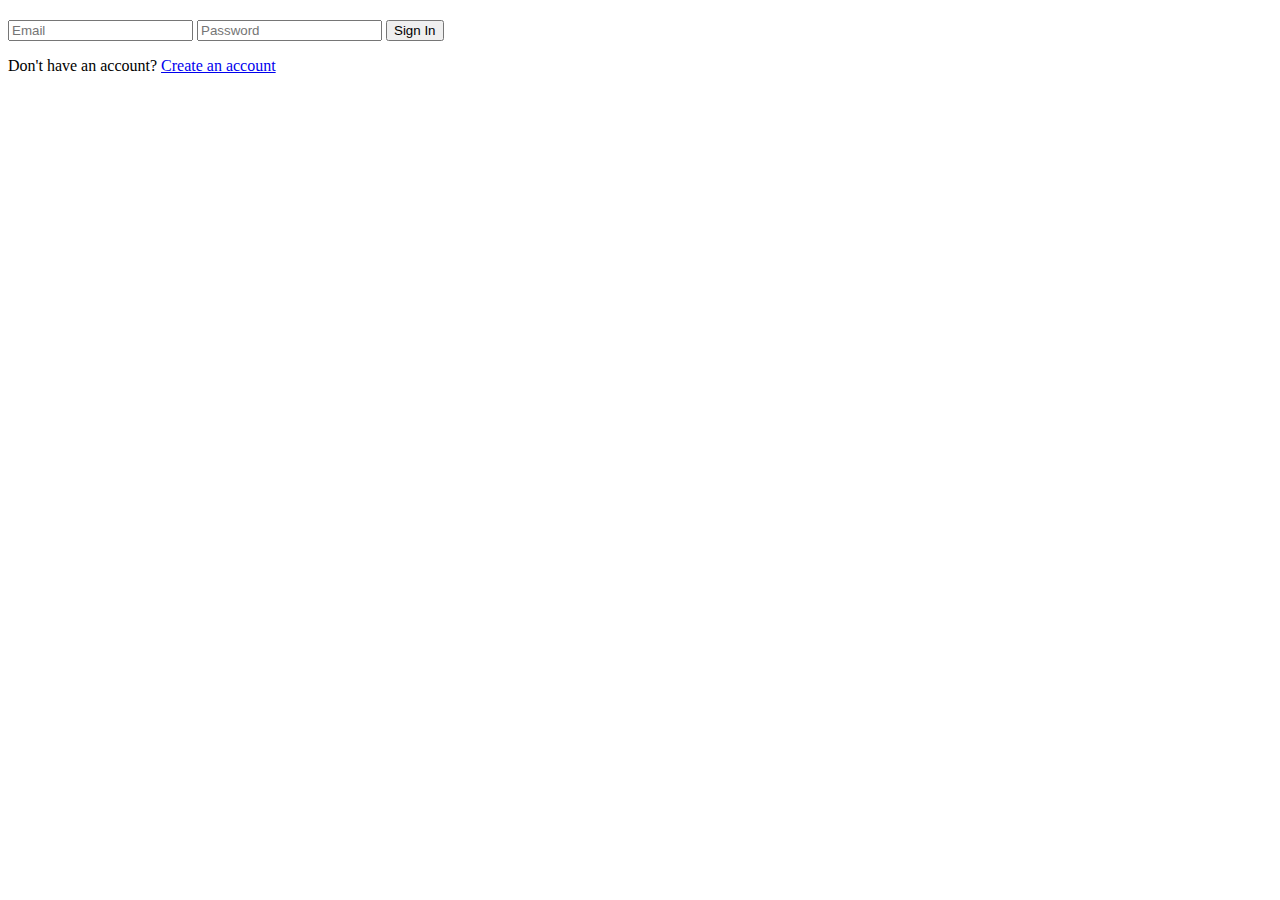
<file: src/main/resources/templates/auth/login/index.html>
<!DOCTYPE html>
<html lang="en" xmlns:th="http://www.thymeleaf.org">
<head>
    <meta charset="UTF-8">
    <meta name="viewport" content="width=device-width, initial-scale=1.0">
    <title>Login - Student Management System</title>
    <link rel="stylesheet" th:href="@{/css/auth/login/style.css}">
</head>
<body>

<div class="login-container">
    <h2 th:text="${roleSignInMessage}"></h2>
    <form action="/user-sign-in" method="POST">
        <label>
            <input type="email" name="emailId" placeholder="Email" required>
        </label>
        <label>
            <input type="password" name="password" placeholder="Password" required>
        </label>
        <button type="submit">Sign In</button>
    </form>
    <div class="create-account">
        <p>Don't have an account? <a href="sign-up-page">Create an account</a></p>
    </div>
</div>


</body>
</html>
</file>
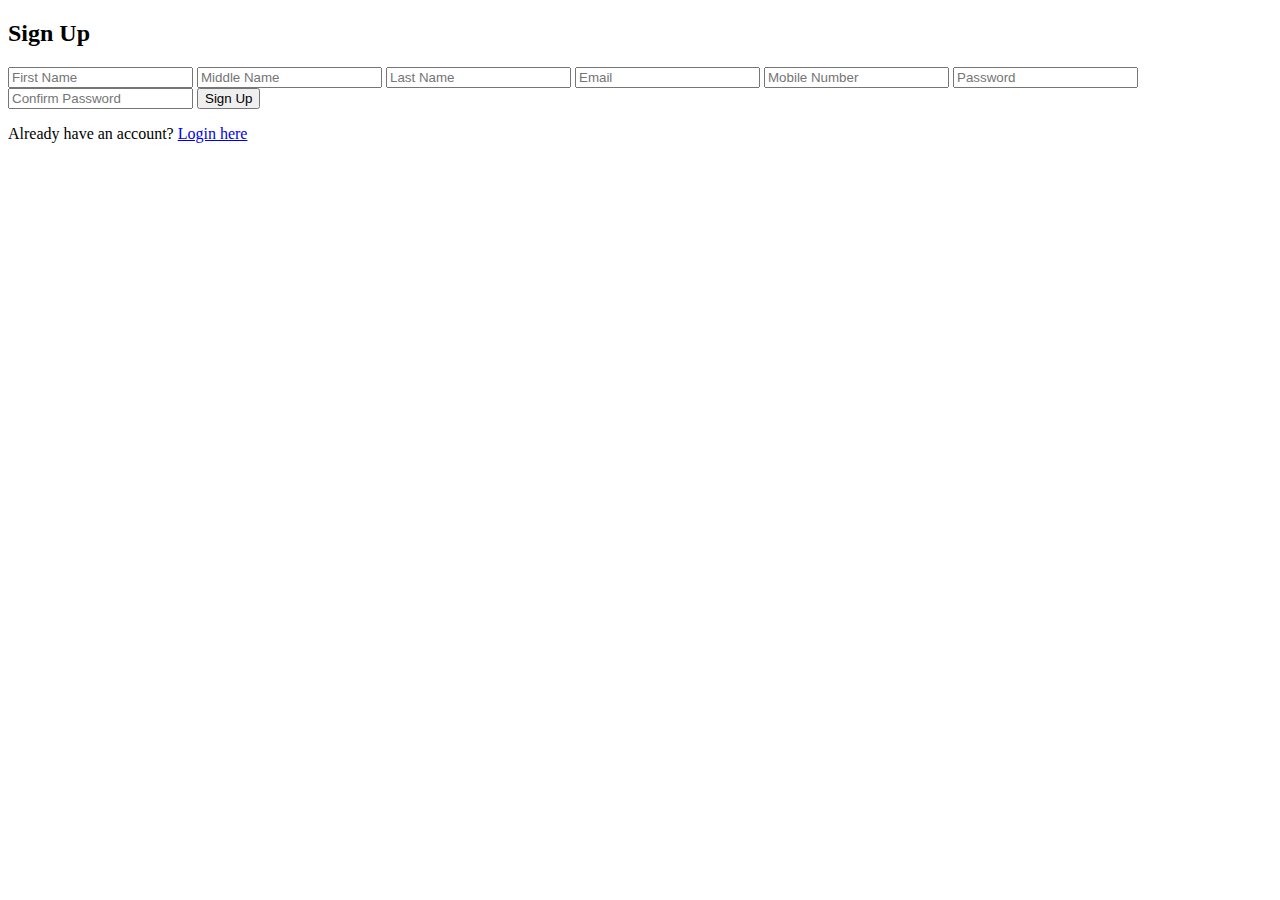
<file: src/main/resources/templates/auth/signup/index.html>
<!DOCTYPE html>
<html lang="en" xmlns:th="http://www.thymeleaf.org">
<head>
    <meta charset="UTF-8">
    <meta name="viewport" content="width=device-width, initial-scale=1.0">
    <title>Sign Up - Student Management System</title>
    <link rel="stylesheet" th:href="@{/css/auth/signup/style.css}">
</head>
<body>

<div class="signup-container">
    <h2>Sign Up</h2>
    <form>
        <label>
            <input type="text" name="firstName" placeholder="First Name" th:value="${firstName}" required>
        </label>
        <label>
            <input type="text" name="middleName" placeholder="Middle Name" th:value="${middleName}">
        </label>
        <label>
            <input type="text" name="lastName" placeholder="Last Name" th:value="${lastName}" required>
        </label>
        <label>
            <input type="email" name="emailId" placeholder="Email" th:value="${emailId}" required>
        </label>
        <label>
            <input type="text" name="phoneNumber" placeholder="Mobile Number" th:value="${phoneNumber}" required>
        </label>
        <label>
            <input type="password" name="password" placeholder="Password" required>
        </label>
        <label>
            <input type="password" name="confirm_password" placeholder="Confirm Password" required>
        </label>
        <button type="submit" formaction="create-new-user" formmethod="post">Sign Up</button>
    </form>
    <div class="login-link">
        <p>Already have an account? <a href="login-page">Login here</a></p>
    </div>
</div>
</body>
</html>
</file>
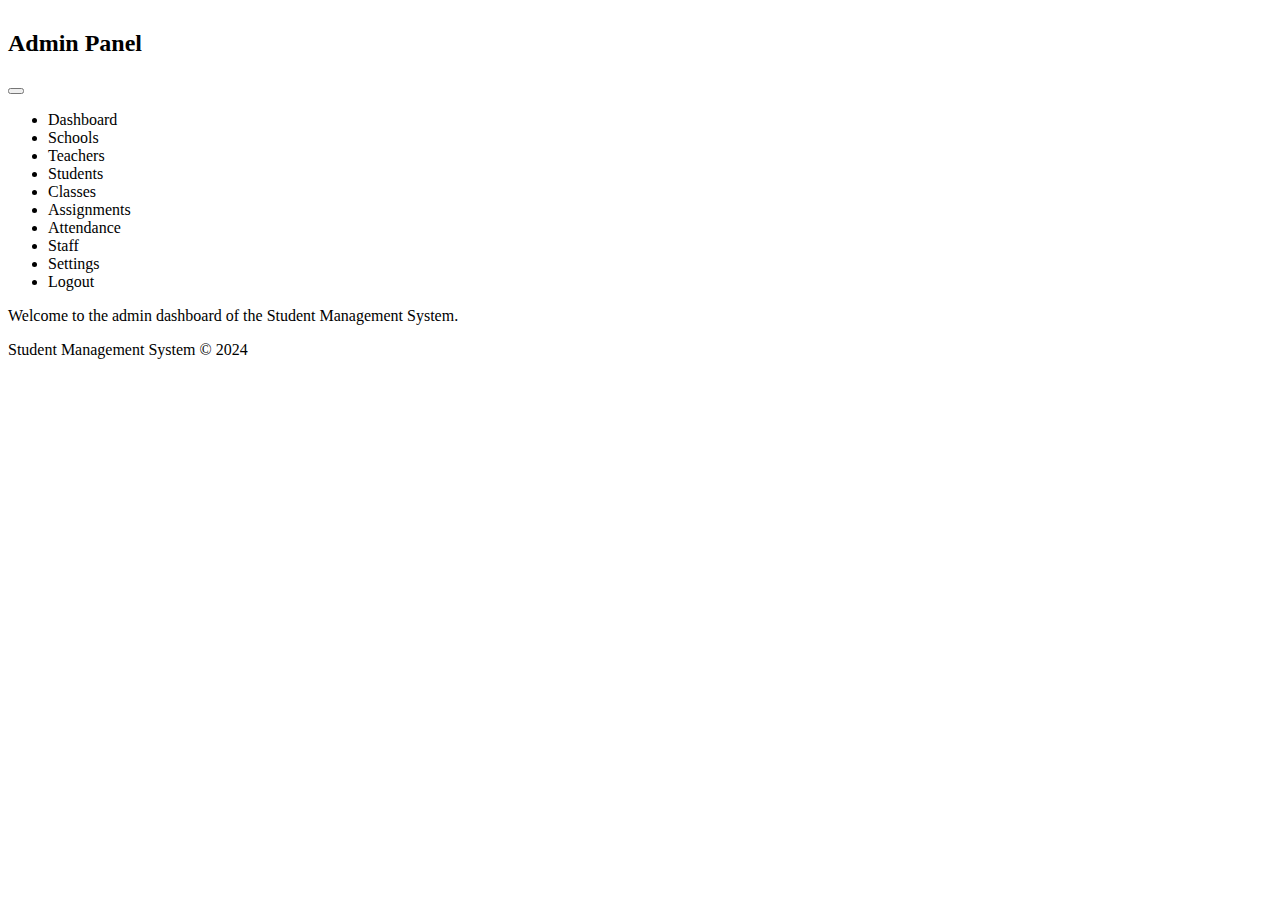
<file: src/main/resources/templates/dashboard/admin.html>
<!DOCTYPE html>
<html lang="en" xmlns:th="http://www.thymeleaf.org">
<head>
    <meta charset="UTF-8">
    <meta name="viewport" content="width=device-width, initial-scale=1.0">
    <title>Admin Dashboard - Student Management System</title>
    <link rel="stylesheet" th:href="@{/css/main.css}">
    <link rel="stylesheet" th:href="@{/css/dashboard/admin.css}">
    <!-- Link to your CSS -->
    <link th:replace="~{fragments/fevicon :: fevicon}">
    <link rel="stylesheet" th:href="@{https://cdnjs.cloudflare.com/ajax/libs/font-awesome/6.0.0-beta3/css/all.min.css}"> <!-- Font Awesome for icons -->
</head>
<body>
<!-- Side Navigation -->
<aside class="sidebar">
    <div class="sidebar-logo" style="margin-top: 30px">
        <h2>Admin Panel</h2>
        <button class="toggle-btn" onclick="toggleSidebar()" style="margin-top: -30px;"><i class="fas fa-bars"></i></button>
    </div>
    <ul class="nav-links">
        <li><a th:href="@{admin-dashboard}"><i class="fas fa-tachometer-alt"></i> <span>Dashboard</span></a></li>
        <li><a th:href="@{admin-schools}"><i class="fas fa-school"></i> <span>Schools</span></a></li>
        <li><a th:href="@{admin-teachers}"><i class="fas fa-chalkboard-teacher"></i> <span>Teachers</span></a></li>
        <li><a th:href="@{admin-students}"><i class="fas fa-user-graduate"></i> <span>Students</span></a></li>
        <li><a th:href="@{admin-classes}"><i class="fas fa-chalkboard"></i> <span>Classes</span></a></li>
        <li><a th:href="@{admin-assignments}"><i class="fas fa-book"></i> <span>Assignments</span></a></li>
        <li><a th:href="@{admin-attendence}"><i class="fas fa-calendar-alt"></i> <span>Attendance</span></a></li>
        <li><a th:href="@{admin-staff}"><i class="fas fa-users"></i> <span>Staff</span></a></li>
        <li><a th:href="@{admin-settings}"><i class="fas fa-cogs"></i> <span>Settings</span></a></li>
        <li><a th:href="@{admin-logout}"><i class="fas fa-sign-out-alt"></i> <span>Logout</span></a></li>
    </ul>
</aside>

<!-- Main Content Area -->
<main class="main-content">
<!--    <header class="main-header">-->
<!--        <h1>Dashboard</h1>-->
<!--    </header>-->
    <section class="content">
        <!-- Your main content goes here -->
        <p>Welcome to the admin dashboard of the Student Management System.</p>
        <!-- Add tables, charts, etc., as needed -->
    </section>
</main>

<!-- Footer -->
<footer class="footer">
    <p>Student Management System &copy; 2024</p>
</footer>

<script>
    function toggleSidebar() {
        document.querySelector('.sidebar').classList.toggle('collapsed');
    }
</script>
</body>
</html>
</file>
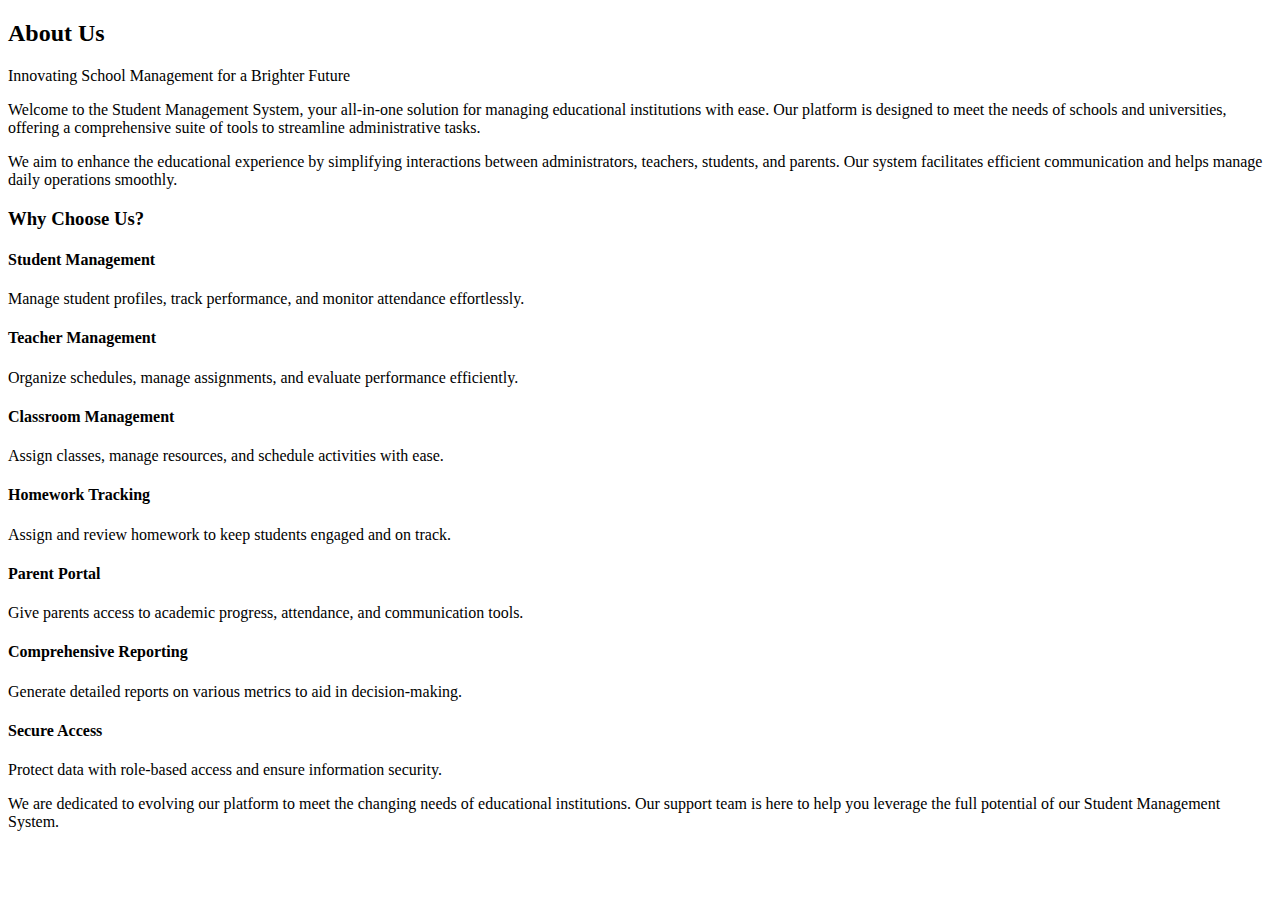
<file: src/main/resources/templates/fragments/index/about.html>
<!doctype html>
<html lang="en" xmlns:th="http://www.thymeleaf.org">
<head>
    <meta charset="UTF-8">
    <meta name="viewport" content="width=device-width, initial-scale=1">
    <title>Document</title>
</head>
<body>
<section id="about" class="about-section" th:fragment="index-about">
  <div class="container">
    <div class="about-header">
      <h2>About Us</h2>
      <p class="intro-text">Innovating School Management for a Brighter Future</p>
    </div>
    <div class="about-content">
      <p>
        Welcome to the Student Management System, your all-in-one solution for managing educational institutions with ease. Our platform is designed to meet the needs of schools and universities, offering a comprehensive suite of tools to streamline administrative tasks.
      </p>
      <p>
        We aim to enhance the educational experience by simplifying interactions between administrators, teachers, students, and parents. Our system facilitates efficient communication and helps manage daily operations smoothly.
      </p>
      <div class="about-features">
        <h3>Why Choose Us?</h3>
        <div class="features-list">
          <div class="feature-item">
            <i class="fas fa-user-graduate"></i>
            <div class="feature-text">
              <h4>Student Management</h4>
              <p>Manage student profiles, track performance, and monitor attendance effortlessly.</p>
            </div>
          </div>
          <div class="feature-item">
            <i class="fas fa-chalkboard-teacher"></i>
            <div class="feature-text">
              <h4>Teacher Management</h4>
              <p>Organize schedules, manage assignments, and evaluate performance efficiently.</p>
            </div>
          </div>
          <div class="feature-item">
            <i class="fas fa-building"></i>
            <div class="feature-text">
              <h4>Classroom Management</h4>
              <p>Assign classes, manage resources, and schedule activities with ease.</p>
            </div>
          </div>
          <div class="feature-item">
            <i class="fas fa-book-open"></i>
            <div class="feature-text">
              <h4>Homework Tracking</h4>
              <p>Assign and review homework to keep students engaged and on track.</p>
            </div>
          </div>
          <div class="feature-item">
            <i class="fas fa-user-friends"></i>
            <div class="feature-text">
              <h4>Parent Portal</h4>
              <p>Give parents access to academic progress, attendance, and communication tools.</p>
            </div>
          </div>
          <div class="feature-item">
            <i class="fas fa-chart-line"></i>
            <div class="feature-text">
              <h4>Comprehensive Reporting</h4>
              <p>Generate detailed reports on various metrics to aid in decision-making.</p>
            </div>
          </div>
          <div class="feature-item">
            <i class="fas fa-lock"></i>
            <div class="feature-text">
              <h4>Secure Access</h4>
              <p>Protect data with role-based access and ensure information security.</p>
            </div>
          </div>
        </div>
      </div>
      <p>
        We are dedicated to evolving our platform to meet the changing needs of educational institutions. Our support team is here to help you leverage the full potential of our Student Management System.
      </p>
    </div>
  </div>
</section>
</body>
</html>
</file>
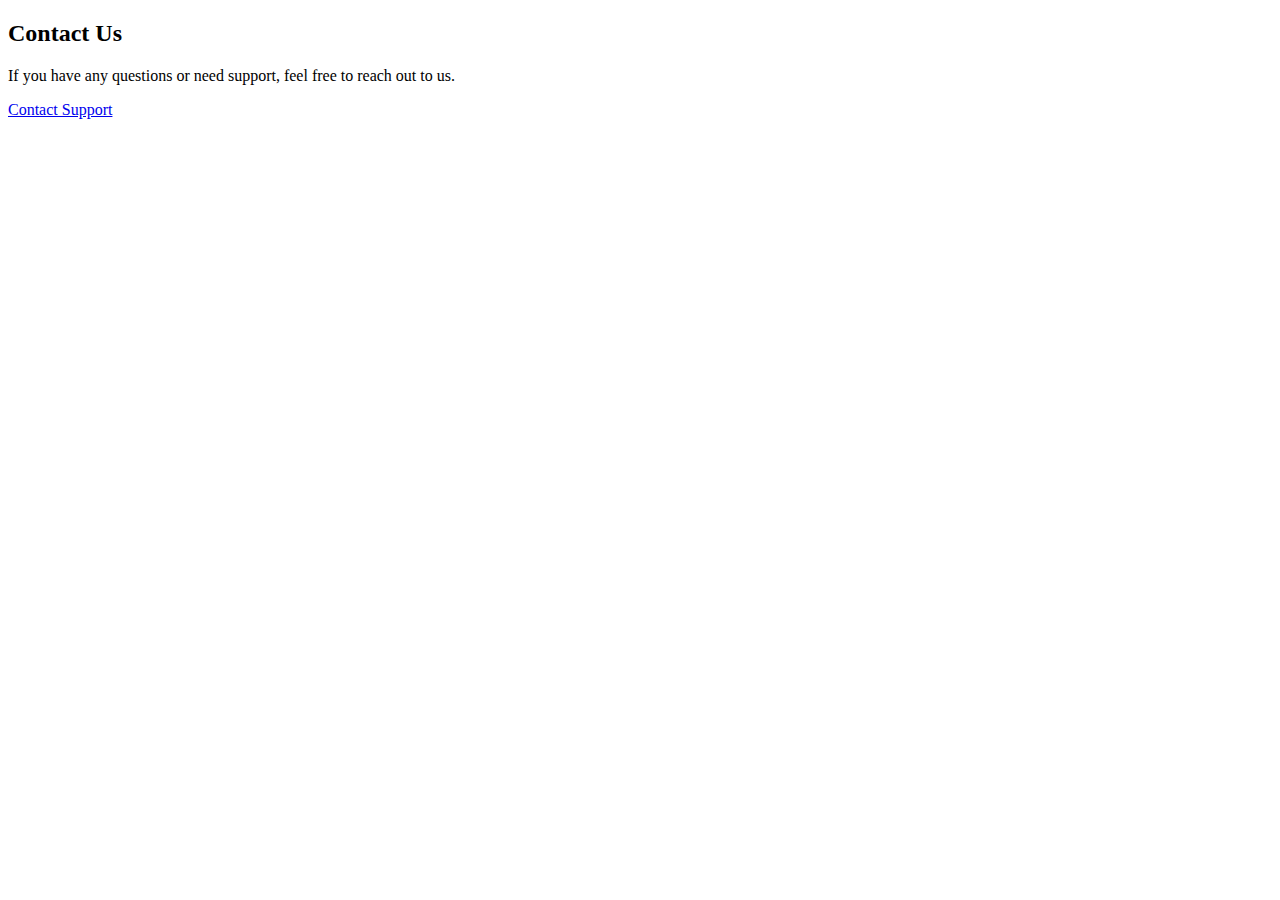
<file: src/main/resources/templates/fragments/index/contact.html>
<!doctype html>
<html lang="en" xmlns:th="http://www.thymeleaf.org">
<head>
    <meta charset="UTF-8">
    <meta name="viewport" content="width=device-width, initial-scale=1">
    <title>Document</title>
</head>
<body>
<!-- Contact Section -->
<section id="contact" class="contact-section" th:fragment="index-contact">
    <div class="container">
        <h2>Contact Us</h2>
        <p>If you have any questions or need support, feel free to reach out to us.</p>
        <a href="mailto:adityakalambe20@gmail.com" class="btn-secondary">Contact Support</a>
    </div>
</section>
</body>
</html>
</file>
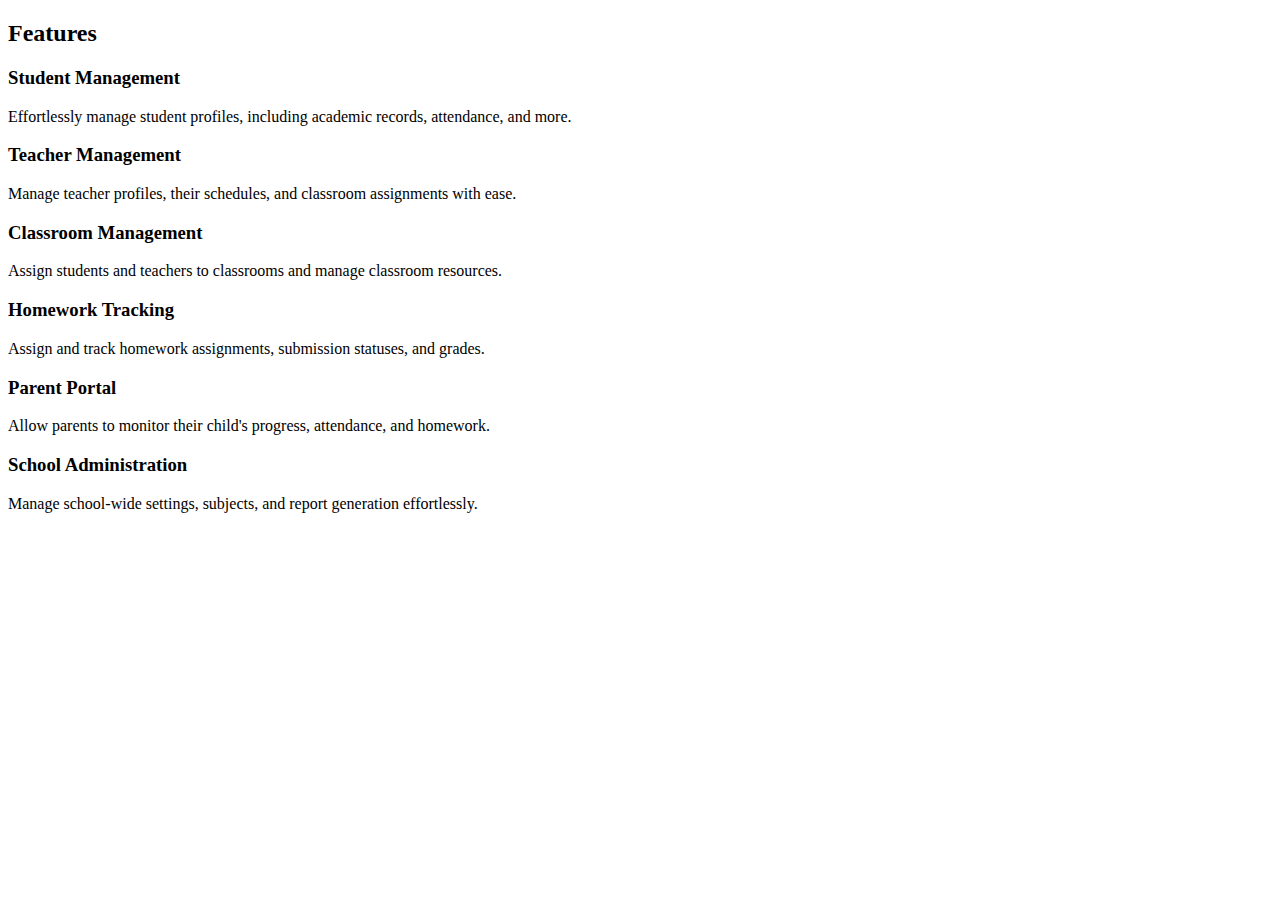
<file: src/main/resources/templates/fragments/index/features.html>
<!doctype html>
<html lang="en" xmlns:th="http://www.thymeleaf.org">
<head>
    <meta charset="UTF-8">
    <meta name="viewport" content="width=device-width, initial-scale=1">
    <title>Document</title>
</head>
<body>
<!-- Features Section -->
<section id="features" class="features-section" th:fragment="index-features">
  <div class="container">
    <h2>Features</h2>
    <div class="features-grid">
      <div class="feature-item">
        <h3>Student Management</h3>
        <p>Effortlessly manage student profiles, including academic records, attendance, and more.</p>
      </div>
      <div class="feature-item">
        <h3>Teacher Management</h3>
        <p>Manage teacher profiles, their schedules, and classroom assignments with ease.</p>
      </div>
      <div class="feature-item">
        <h3>Classroom Management</h3>
        <p>Assign students and teachers to classrooms and manage classroom resources.</p>
      </div>
      <div class="feature-item">
        <h3>Homework Tracking</h3>
        <p>Assign and track homework assignments, submission statuses, and grades.</p>
      </div>
      <div class="feature-item">
        <h3>Parent Portal</h3>
        <p>Allow parents to monitor their child's progress, attendance, and homework.</p>
      </div>
      <div class="feature-item">
        <h3>School Administration</h3>
        <p>Manage school-wide settings, subjects, and report generation effortlessly.</p>
      </div>
    </div>
  </div>
</section>
</body>
</html>
</file>
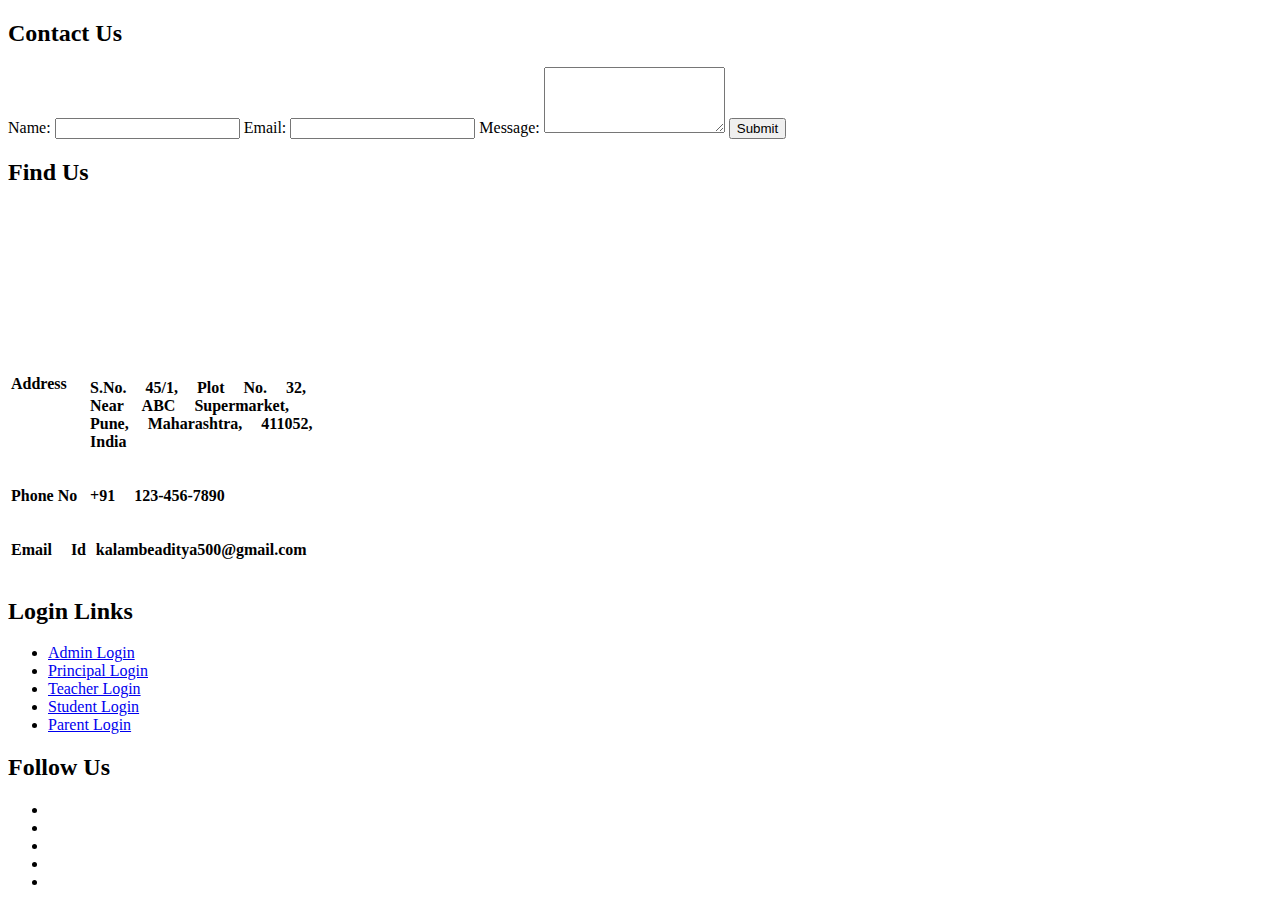
<file: src/main/resources/templates/fragments/index/footer.html>
<!doctype html>
<html lang="en" xmlns:th="http://www.thymeleaf.org">
<head>
    <meta charset="UTF-8">
    <meta name="viewport" content="width=device-width, initial-scale=1">
    <title>Footer</title>
    <link rel="stylesheet" th:href="@{/css/fragments/index/footer.css}">
</head>
<body>
    <!-- Footer Section -->
    <footer th:fragment="homepagefooter">
      <div class="footer-container">
        <!-- Section 1: Contact Us Form -->
        <div class="footer-section contact-form">
          <h2>Contact Us</h2>
          <form>
            <label for="name">Name:</label>
            <input type="text" id="name" name="name" required>

            <label for="email">Email:</label>
            <input type="email" id="email" name="email" required>

            <label for="message">Message:</label>
            <textarea id="message" name="message" rows="4" required></textarea>

            <button type="submit">Submit</button>
          </form>
        </div>

        <!-- Section 2: Map and Address -->
        <div class="footer-section map-address">
          <h2>Find Us</h2>
          <div class="map">
            <!-- Embedded Google Map -->
            <iframe src="https://www.google.com/maps/embed?pb=!1m18!1m12!1m3!1d3782.3680864295313!2d73.8299986757319!3d18.487873277949347!2m3!1f0!2f0!3f0!3m2!1i1024!2i768!4f13.1!3m3!1m2!1s0x3bc2bfad4b1f1ffb%3A0xc8b5a26dd9cb872d!2sHingne%20Home%20Colony%2C%20Karve%20Nagar%2C%20Pune%2C%20Maharashtra%20411052%2C%20India!5e0!3m2!1sen!2sus!4v1691653587657!5m2!1sen!2sus" width="100%" height="150" style="border:0;" allowfullscreen="" loading="lazy" referrerpolicy="no-referrer-when-downgrade"></iframe>
          </div>

          <table>
            <tr>
              <th>
                <p style="margin-top: -40px; text-align: left;">Address</p>
              </th>
              <th style="text-align: justify;">
                <p style=" word-spacing: 15px;">S.No. 45/1,
                  Plot No. 32, <br>
                  Near ABC Supermarket, <br>
                  Pune, Maharashtra, 411052, <br>
                  India</p>
              </th>
            </tr>
            <tr>
              <th>
                <p style="text-align: left">
                  Phone No
                </p>
              </th>
              <th>
                <p style="text-align: justify; word-spacing: 15px">
                  +91 123-456-7890
                </p>
              </th>
            </tr>
            <tr>
              <th>
                <p style="text-align: justify; word-spacing: 15px">
                  Email Id
                </p>
              </th>
              <th>
                <p>
                  kalambeaditya500@gmail.com
                </p>
              </th>
            </tr>
          </table>
        </div>

        <!-- Section 3: Our Links -->
        <div class="footer-section our-links">
          <h2>Login Links</h2>
          <ul>
            <li ><a href="login-page?role=admin" class="btn-secondary">Admin Login</a></li>
            <li><a href="login-page?role=principle" class="btn-secondary">Principal Login</a></li>
            <li><a href="login-page?role=teacher" class="btn-secondary">Teacher Login</a></li>
            <li><a href="login-page?role=student" class="btn-secondary">Student Login</a></li>
            <li><a href="login-page?role=parent" class="btn-secondary">Parent Login</a></li>
          </ul>
        </div>

        <!-- Section 4: Circular Social Links -->
        <div class="footer-section social-links">
          <h2>Follow Us</h2>
          <ul class="social-icons">
            <li><a th:href="${FaceBook}" class="social-icon"><i class="fab fa-facebook-f"></i></a></li>
            <li><a th:href="${Instagram}" class="social-icon"><i class="fab fa-instagram"></i></a></li>
            <li><a th:href="${LinkedIn}" class="social-icon"><i class="fab fa-linkedin-in"></i></a></li>
            <li><a th:href="${GitHub}" class="social-icon"><i class="fab fa-github"></i></a></li>
            <li><a th:href="${MailId}" class="social-icon"><i class="fas fa-envelope"></i></a></li>
          </ul>
        </div>
      </div>

      <!-- Section 5: Copyright -->
      <div class="footer-copyright">
        <p th:text="${copyright}"></p>
      </div>
    </footer>

</body>
</html>
</file>
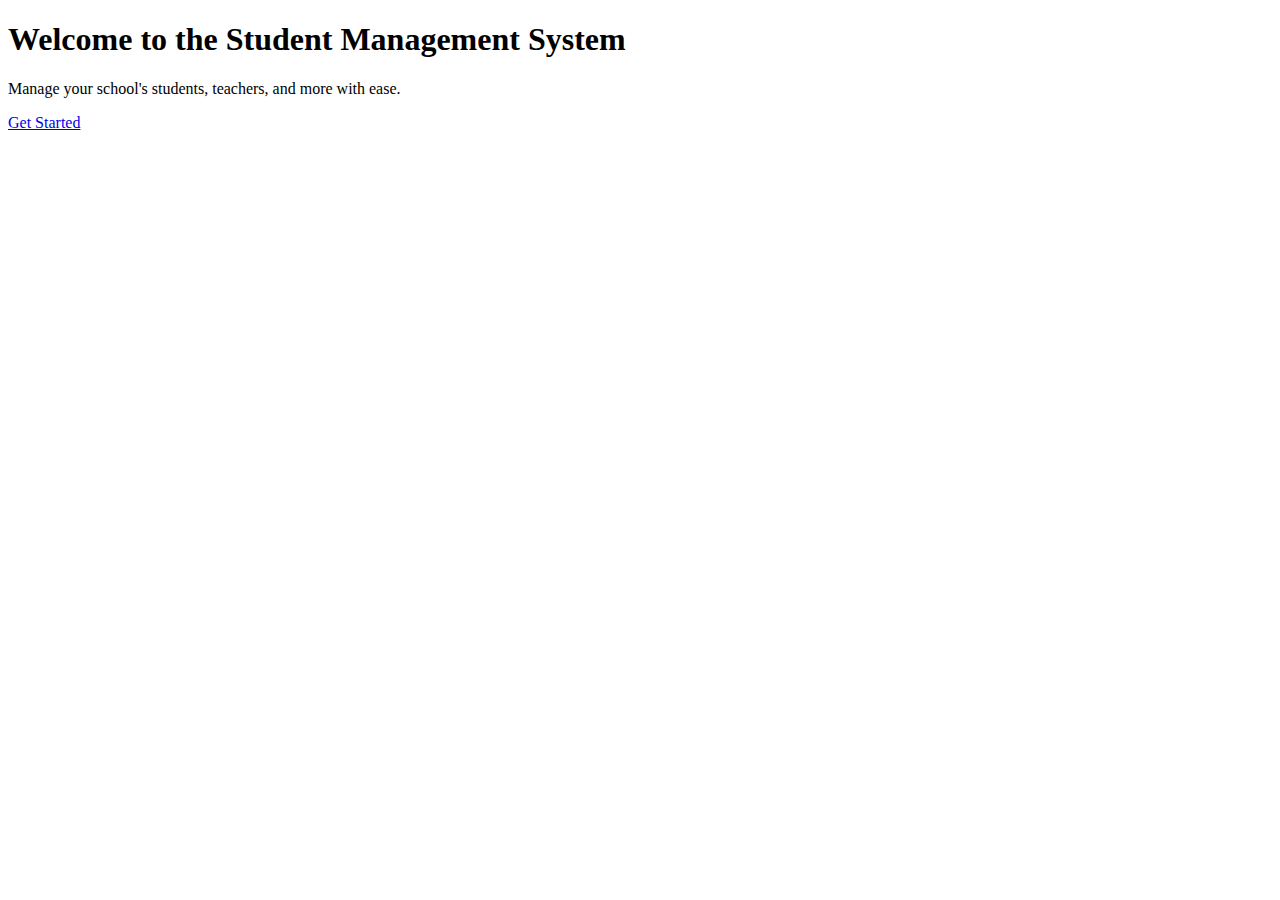
<file: src/main/resources/templates/fragments/index/home.html>
<!doctype html>
<html lang="en" xmlns:th="http://www.thymeleaf.org">
<head>
    <meta charset="UTF-8">
    <meta name="viewport" content="width=device-width, initial-scale=1">
    <title>Document</title>
</head>
<body>
<!-- Home Section -->
    <section id="home" class="home-section" th:fragment="index-home">
          <div class="container">
                <h1>Welcome to the Student Management System</h1>
                <p>Manage your school's students, teachers, and more with ease.</p>
                <a href="/sign-up-page" class="btn-primary">Get Started</a>
          </div>
    </section>
</body>
</html>
</file>
